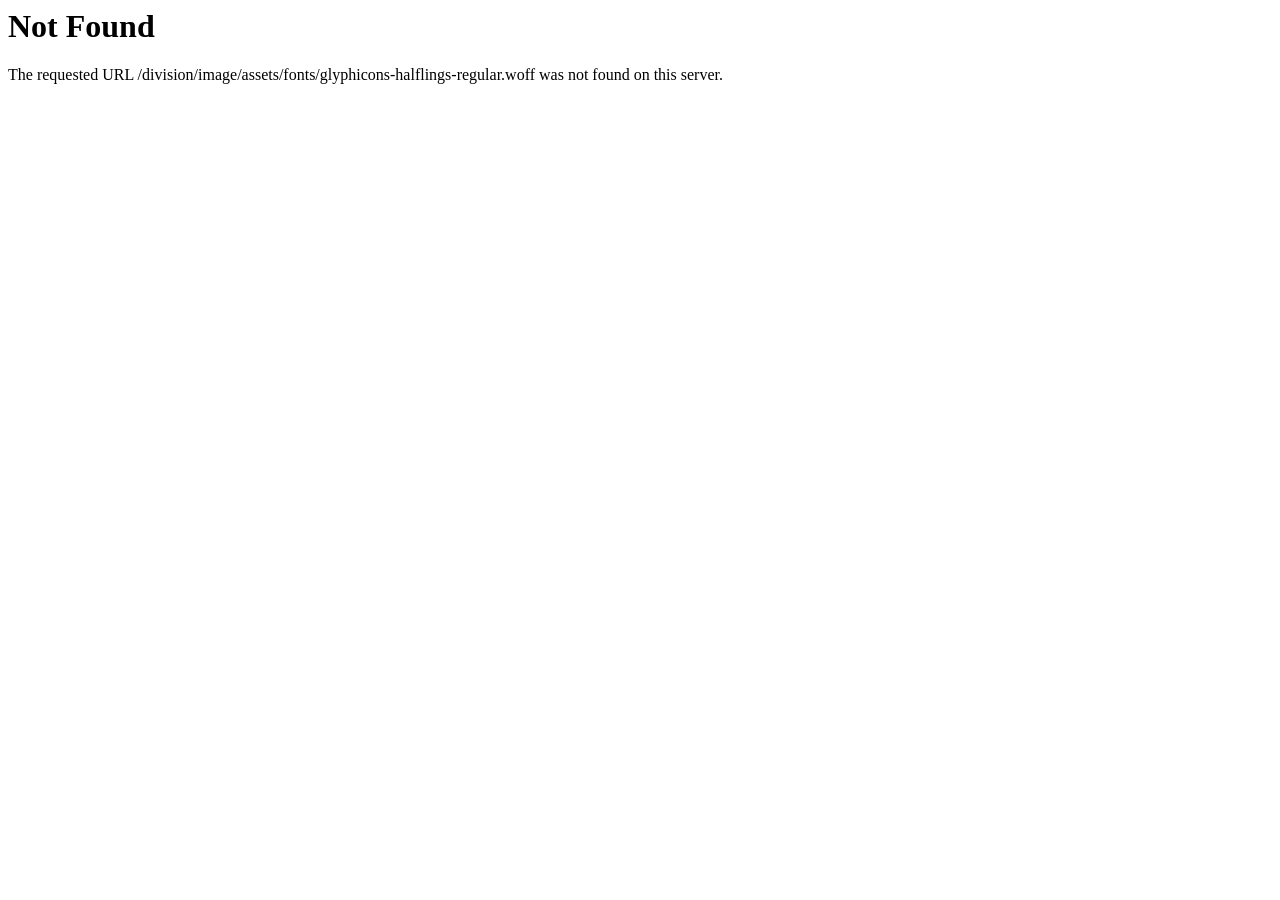
<file: assets/fonts/glyphicons-halflings-regular-2.html>
<!DOCTYPE HTML PUBLIC "-//IETF//DTD HTML 2.0//EN">
<html><head>
<title>404 Not Found</title>
</head><body>
<h1>Not Found</h1>
<p>The requested URL /division/image/assets/fonts/glyphicons-halflings-regular.woff was not found on this server.</p>
</body></html>
</file>
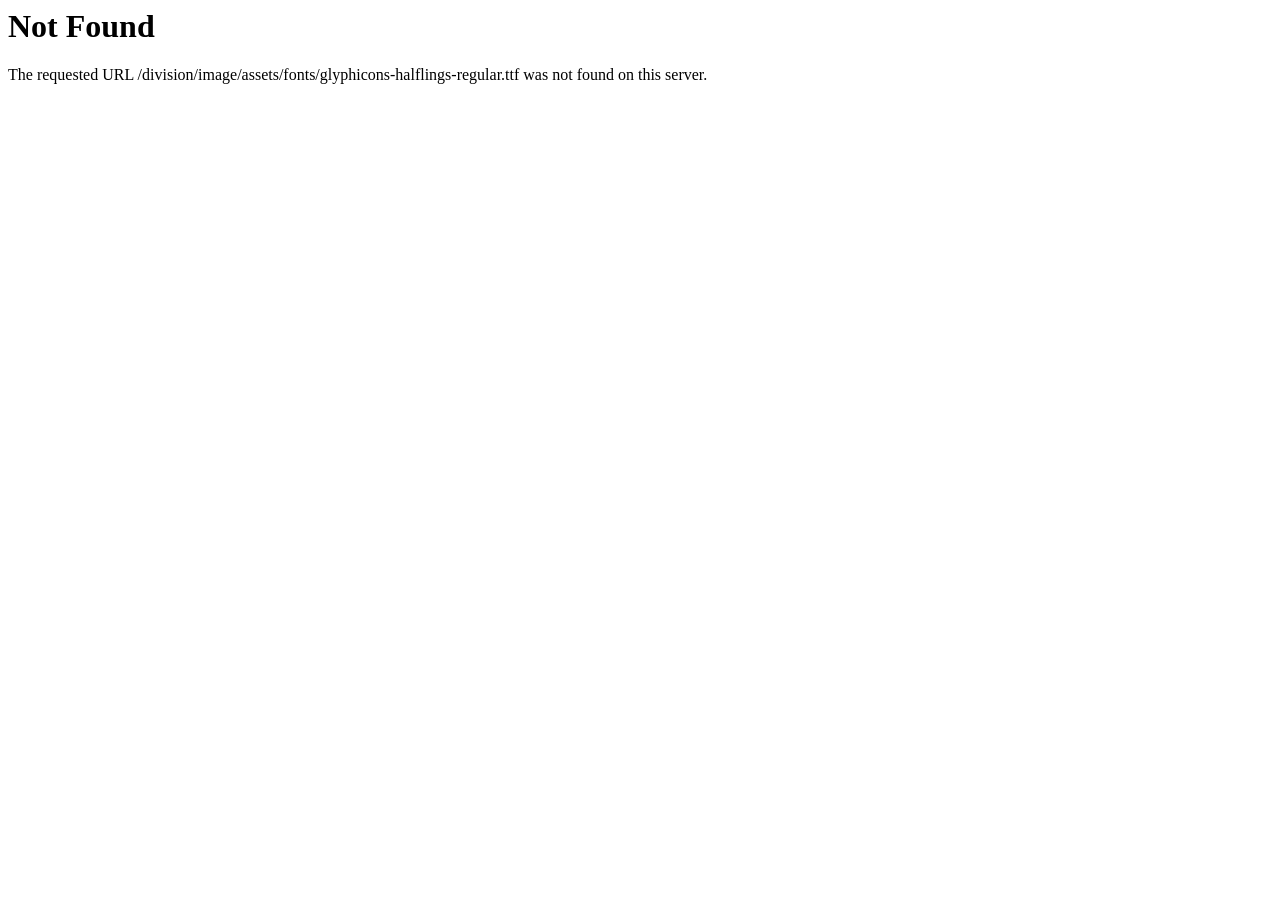
<file: assets/fonts/glyphicons-halflings-regular-3.html>
<!DOCTYPE HTML PUBLIC "-//IETF//DTD HTML 2.0//EN">
<html><head>
<title>404 Not Found</title>
</head><body>
<h1>Not Found</h1>
<p>The requested URL /division/image/assets/fonts/glyphicons-halflings-regular.ttf was not found on this server.</p>
</body></html>
</file>
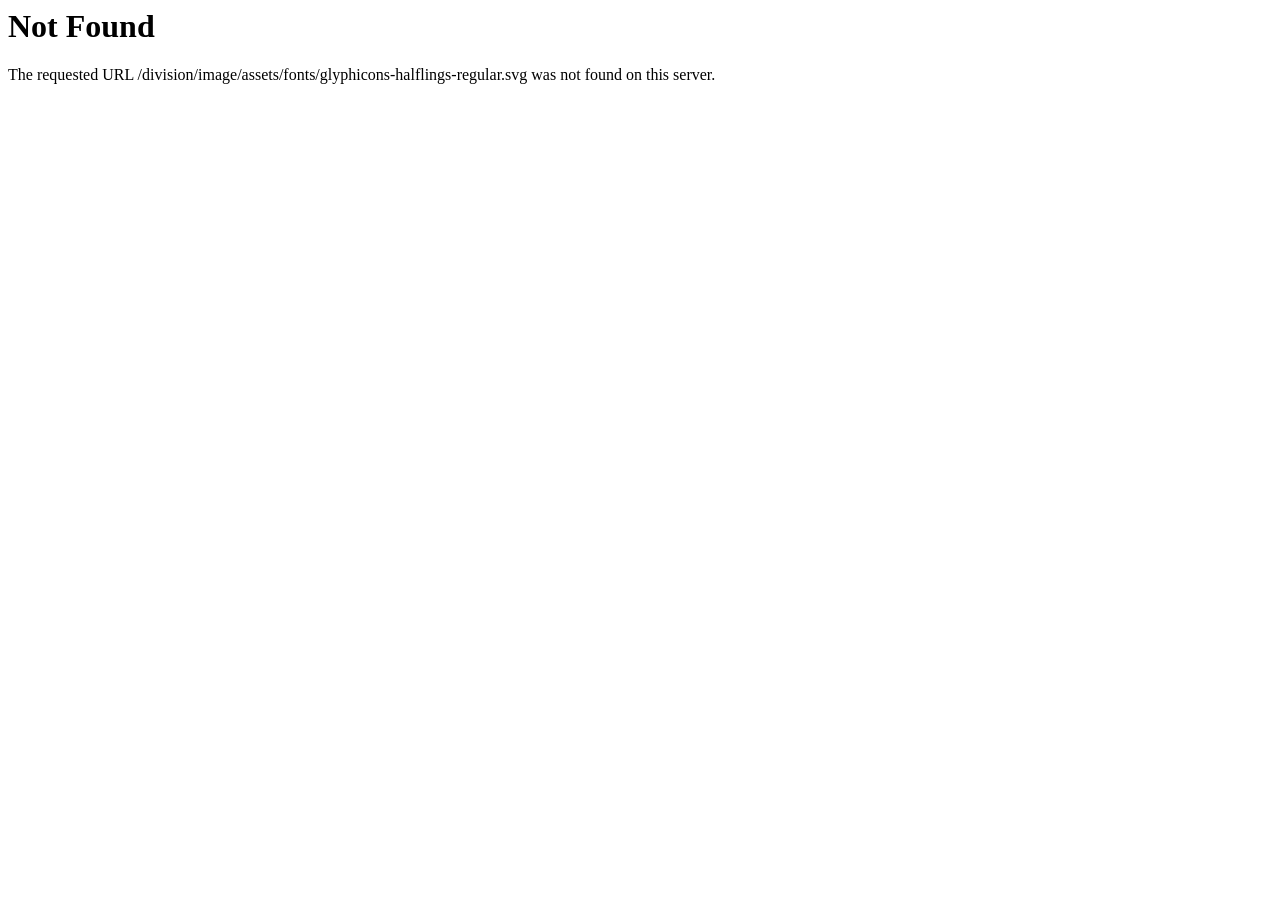
<file: assets/fonts/glyphicons-halflings-regular-4.html>
<!DOCTYPE HTML PUBLIC "-//IETF//DTD HTML 2.0//EN">
<html><head>
<title>404 Not Found</title>
</head><body>
<h1>Not Found</h1>
<p>The requested URL /division/image/assets/fonts/glyphicons-halflings-regular.svg was not found on this server.</p>
</body></html>
</file>
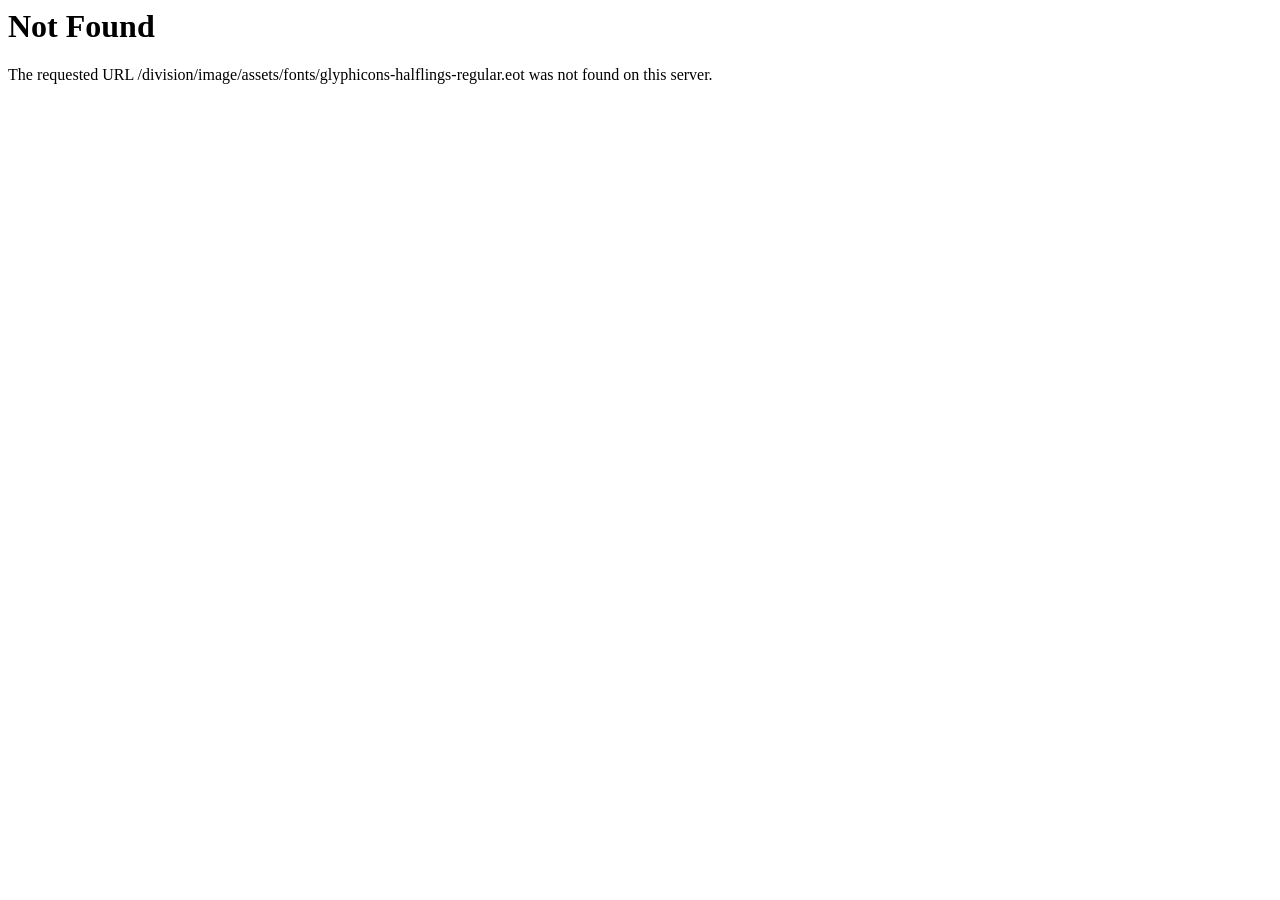
<file: assets/fonts/glyphicons-halflings-regular.html>
<!DOCTYPE HTML PUBLIC "-//IETF//DTD HTML 2.0//EN">
<html><head>
<title>404 Not Found</title>
</head><body>
<h1>Not Found</h1>
<p>The requested URL /division/image/assets/fonts/glyphicons-halflings-regular.eot was not found on this server.</p>
</body></html>
</file>
